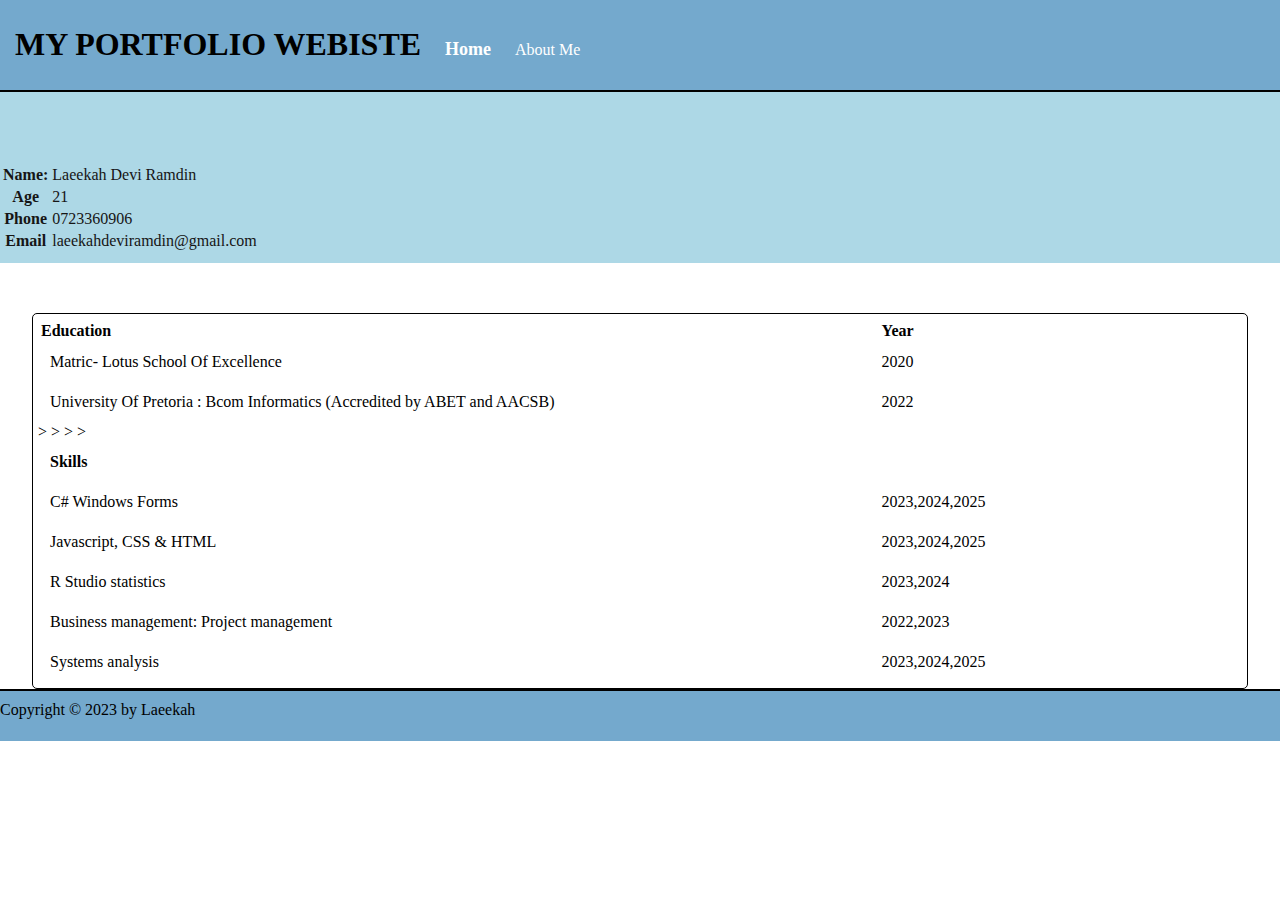
<file: index.html>
<!DOCTYPE html>
<html lang="en">
<head>
    <meta charset="UTF-8">
    <meta name="viewport" content="width=device-width, initial-scale=1.0">
    <link rel="stylesheet" href="styles.css">
  
    <title>Home Page</title>
</head>
<body>
    <div class = "navbar">
    
            <div class = "nav-heading"><a href="#" class="nav-link"><h1>MY PORTFOLIO WEBISTE</h1></a></div>
      
            
            <div class = "nav-item"><a href="#" class="nav-link large">Home</a></div>
            <div class = "nav-item"><a href="about.html" class="nav-link">About Me</a></div>
           
    </div>

    <hr>
    <div class="main">
        <div class="header">
                 </div>
            <div class="details">
                <h1></h1>
                <table>
                    <tr>
                        <th>Name:</th>
                        <td>Laeekah Devi Ramdin</td>
                    </tr>
                    <tr>
                        <th>Age</th>
                        <td>21</td>
                    </tr>
                    
                    <tr>
                        <th>Phone</th>
                        <td>0723360906</td>
                    </tr>
                    <tr>
                        <th>Email</th>
                        <td>laeekahdeviramdin@gmail.com</td>
                    </tr>
                </table>
            </div>
        </div>
        <div class="education">
            <table class="education-table">
                <tr>
                    <th style="text-align: left;">Education</th>
                    <th style="text-align: left;">Year</th>
                </tr>
                <tr>
                    <td class="left">Matric- Lotus School Of Excellence</td>
                    <td class="right">2020</td>
                </tr>
                <tr>
                    <td class="left">University Of Pretoria : Bcom Informatics (Accredited by ABET and AACSB)</td>
                    <td class="right">2022</td>
                </tr>

            </table>

            <table class="education-table">
                <tr>
                    <th class="left" style="text-align: left;">Skills</th>
                    <th class="right" style="text-align: left;"></th>
                </tr>
                <tr>
                    <td class="left">C# Windows Forms</td>

                    
                    <td class="right">2023,2024,2025</td>
                </tr>
                <tr>
                    <td class="left">Javascript, CSS & HTML</td>
                    <td class="right">2023,2024,2025</td>
                </tr>>
                <tr>
                    <td class="left">R Studio statistics</td>
                    <td class="right">2023,2024</td>
                </tr>>
                <tr>
                    <td class="left">Business management: Project management </td>
                    <td class="right">2022,2023</td>
                </tr>>
                
                <tr>
                    <td class="left">Systems analysis </td>
                    <td class="right">2023,2024,2025</td>
                </tr>>



            </table>
        </div>
    </div>
    <hr>
    <footer>
        Copyright &copy; 2023 by Laeekah
    </footer>
    <script src="index.js"></script>
</body>
</html>
</file>
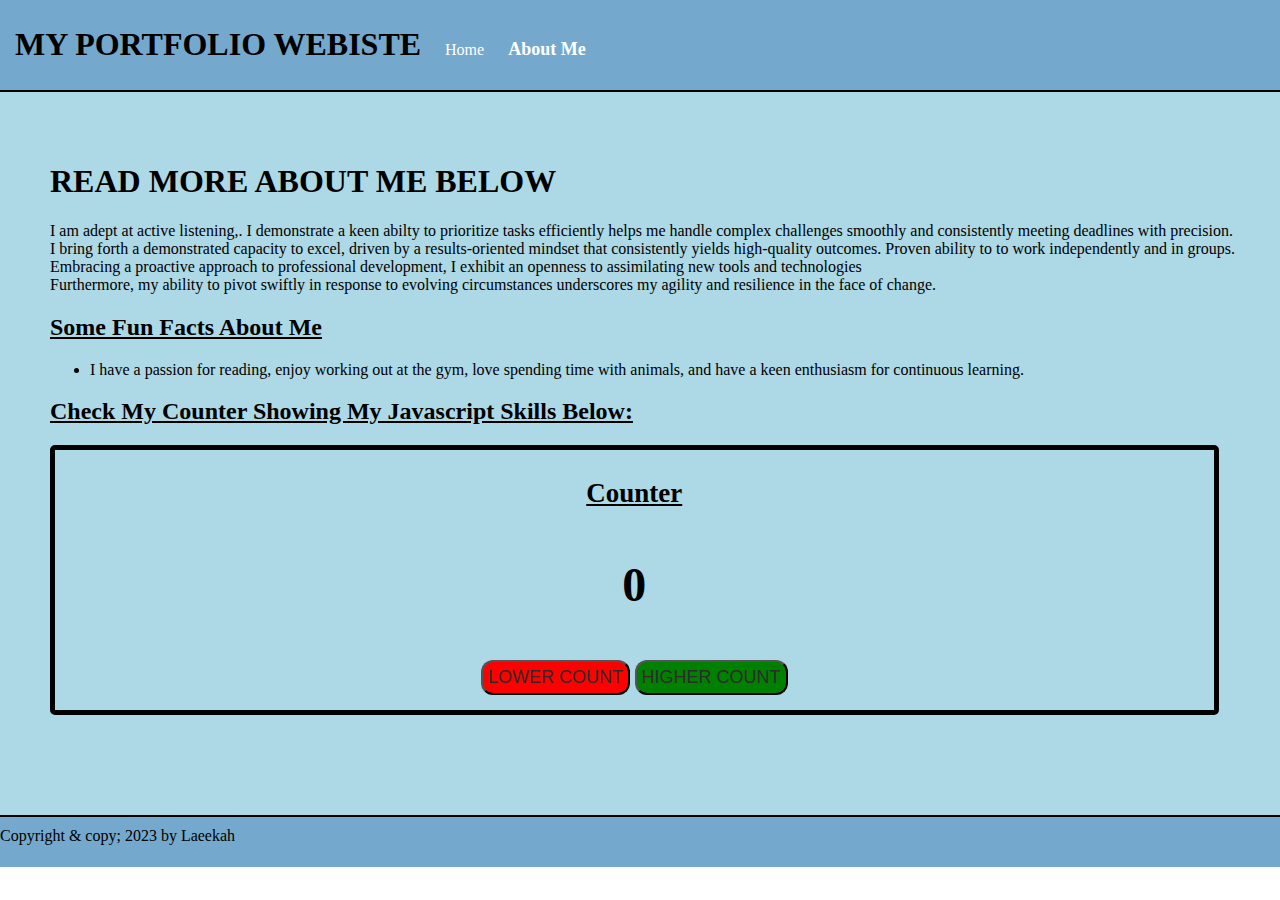
<file: about.html>
<!DOCTYPE html>
<html lang="en">
<head>
    <meta charset="UTF-8">
    <meta name="viewport" content="width=device-width, initial-scale=1.0">
    <title>About</title>
    <link rel="stylesheet" href="styles.css">
</head>
<body>
    <div class = "navbar">
    
        <div class = "nav-heading"><a href="#" class="nav-link"><h1>MY PORTFOLIO WEBISTE</h1></a></div>
  
        
        <div class = "nav-item"><a href="index.html" class="nav-link">Home</a></div>
        <div class = "nav-item"><a href="#" class="nav-link large">About Me</a></div>
       

    </div>
    <hr>
    <div class="main-about">
        <h1>READ MORE ABOUT ME BELOW    </h1>
        <p>
            I am adept at active listening,. I demonstrate a keen abilty to prioritize tasks efficiently helps me handle complex challenges smoothly and consistently meeting deadlines with precision.
  <br>
  I bring forth a demonstrated capacity to excel, driven by a results-oriented mindset that consistently yields high-quality outcomes. Proven ability to to work independently and in groups. Embracing a proactive approach to professional development, I exhibit an openness to assimilating new tools and technologies
  <br>
  Furthermore, my ability to pivot swiftly in response to evolving circumstances underscores my agility and resilience in the face of change.
        </p>

        <h2>Some Fun Facts About Me</h2>
        <ul>
            
            <li>I have a passion for reading, enjoy working out at the gym, love spending time with animals, and have a keen enthusiasm for continuous learning.</li>
           
        </ul>

        

        <h2>Check My Counter Showing My Javascript Skills Below:</h2>
        <div class="counter-div">
            <h2 >Counter</h2>
            <p id="counter" class="black">0</p>

            <p>
                <button id="lower-count">LOWER COUNT</button>
                <button id="higher-count">HIGHER COUNT</button>
            </p>
        </div>
    </div>
    <hr>
    <footer>
        Copyright & copy; 2023 by Laeekah
    </footer>
    <script src="index.js"></script>
</body>
</html>
</file>
<file: styles.css>
*{
    box-sizing: border-box;
}
body{
    margin: 0;
}


.nav-item, .nav-heading{
    display: inline-block;
    margin-left: 10px;
    margin-right: 10px;
}

.large{
    font-size: large;
    font-weight: bold;
}
.nav-link{
    text-decoration: none;
    color: white;
}

.navbar{
    padding: 5px;
    background-color: rgb(116, 169, 205);
}

.nav-heading h1{
    color: black;
}


hr{
    margin: 0;
    border: 1px solid black;
}

body{
    min-width: 720px;
}

.header{
    display: flex;
    padding-top: 50px;
}


.education{
    width: 95%;
    border: solid black 1px;
    border-radius: 5px;
    margin-left: auto;
    margin-right: auto;
    padding: 5px;
    margin-top: 50px;
    
}
.education-table{
    width: 100%;
}

footer{
    height: 50px;
    background-color: rgb(116, 169, 205);
    padding-top: 10px;
}
.left{
    width: 70%;
    padding: 10px;
}

.main{
    /* background: linear-gradient(0.18turn, #367E18, #C7E8CA, #DF2E38); */
    background: lightblue;
    color: rgb(22, 21, 21);
    padding-bottom: 10px;
}
.main-about{
    background: lightblue;
    color: black;
    padding-top: 50px;
    padding-bottom: 50px;
    padding-left: 50px;
}

.main-contact{
    background: linear-gradient(90deg,#648dda );

    color: rgb(35, 34, 34);
    padding-top: 50px;
    padding-bottom: 50px;
    
}

.form h1, label, input, textarea{
    width: 40%;
    margin-left: auto;
    margin-right: auto;
    display: block;
    font-size: 2rem;
    border-radius: 12px;
}
input{
    padding: 5px;
}

.form{
    width: 98%;
    margin-left: auto;
    margin-right: auto;
    background-color: #389488;
    padding: 50px;
    text-align: center;
    border-radius: 12px;
    font-size: 2rem;
}

textarea{
    text-align: left !important;
    color: #648dda;
}
.counter-div{
    width: 95%;
    border: solid black 5px;
    border-radius: 5px;
    padding: 5px;
    text-align: center;
    margin-bottom: 50px;
    height: 270px;
    color: black;
    font-size: large;
}
#counter{
    font-size: 3rem;
    font-weight: bold;
}

#lower-count, #higher-count{
    padding: 5px;
    border-radius: 12px;
    color: rgb(46, 43, 43);
    font-size: large;
   
}
#lower-count{
    background-color: red;
}

#higher-count{
    background-color: green;
}
#submit{
    margin-top: 50px;
    margin-bottom:  50px;
}

.red{
    color: rgb(95, 160, 182) !important;
}
.white{
    color: rgb(24, 23, 23) !important;
}

.black{
    color: black;
}

.green{
    background-color: #389488 !important;
}
.grey{
    background-color: #389488 ;
  
}
h2{
    text-decoration: underline;
}
</file>
